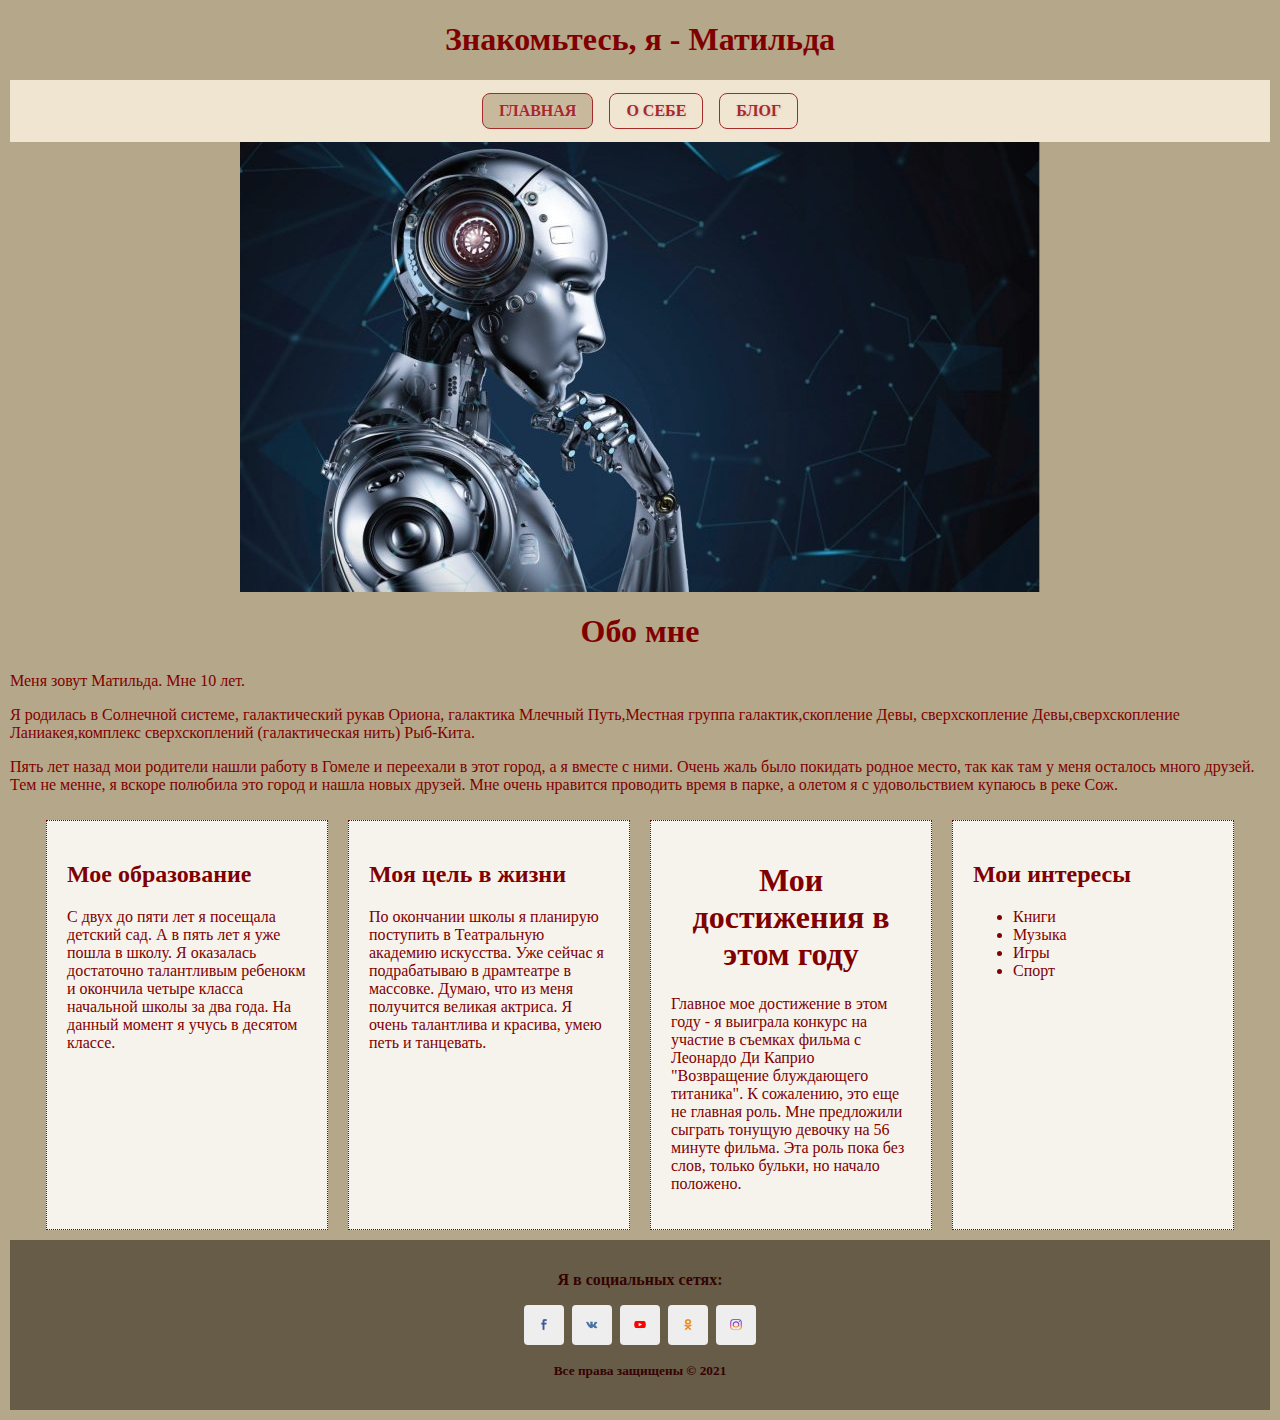
<file: index.html>
<!doctype html>
<html>

<head>
    <meta charset="UTF-8">
    <title>Коротко обо мне</title>
    <link rel="stylesheet" type="text/css" href="style.css">
</head>

<body>
    <header>
        <h1>Знакомьтесь, я - Матильда</h1>

        <nav>
            <ul>
                <li class="selected"><a href="index.html">Главная</a></li>
                <li><a href="about.html">О себе</a></li>
                <li><a href="blog.html">Блог</a></li>
            </ul>
        </nav>

    </header>
    <div class="photo">
        <img src="images/robot.jpg" />
    </div>



        <main>
           <h1>Обо мне</h1>
            <p>
               Меня зовут Матильда.  Мне 10 лет.
            </p>
            <p>Я родилась в Солнечной системе, галактический рукав Ориона, галактика Млечный Путь,Местная группа галактик,скопление Девы, сверхскопление Девы,сверхскопление Ланиакея,комплекс сверхскоплений (галактическая нить) Рыб-Кита.
            </p>
            <p>
                Пять лет назад мои родители нашли работу в Гомеле и переехали в этот город, а я вместе с ними. Очень жаль было покидать родное место, так как там у меня осталось много друзей. Тем не менне, я вскоре полюбила это город и нашла новых друзей. Мне очень нравится проводить время в парке, а олетом я с удовольствием купаюсь в реке Сож.
            </p>
        </main>
<div id="conteiner">
        <section>
            <h2>Мое образование</h2>
            <p>
                С двух  до пяти лет я посещала детский сад. А в пять лет я уже пошла в школу. Я оказалась достаточно талантливым ребенокм и окончила четыре класса начальной школы за два года. На данный момент я учусь в десятом классе.
            </p>
        </section>
        <section>
            <h2>Моя цель в жизни</h2>
            <p>
                По окончании школы я планирую поступить в Театральную академию искусства. Уже сейчас я подрабатываю
                в драмтеатре в массовке. Думаю, что из меня получится великая актриса.
                Я очень талантлива и красива, умею петь и танцевать.
            </p>
        </section>
        <section>
            <h1>Мои достижения в этом году</h1>

                <p>
    Главное мое достижение в этом году - я выиграла конкурс на участие в съемках фильма с Леонардо Ди Каприо "Возвращение блуждающего титаника". К сожалению, это еще не главная роль. Мне предложили сыграть  тонущую девочку на 56 минуте фильма. Эта роль пока без слов, только бульки, но начало положено.
                </p>

        </section>
        <section>
            <h2>Мои интересы</h2>
            <ul>
                <li>Книги</li>
                <li>Музыка</li>
                <li>Игры</li>
                <li>Спорт</li>
            </ul>
        </section>
    </div>
    <footer>
        <div class="info-section">

           <p>Я в социальных сетях:</p>
            <ul class="social-icons">
                <li><a class="social-icon-fb" href="#" title="фейсбук"></a></li>
                <li><a class="social-icon-vk" href="#" title="вконтакте"></a></li>
                <li><a class="social-icon-ytb" href="#" title="ютуб"></a></li>
                <li><a class="social-icon-ok" href="https://ok.ru" title="одноклассники"></a></li>
                <li><a class="social-icon-inst" href="#" title="интстаграмм"></a></li>
            </ul>

        </div>
        <p><small>Все права защищены &copy; 2021 </small></p>

    </footer>
</body>

</html>
</file>
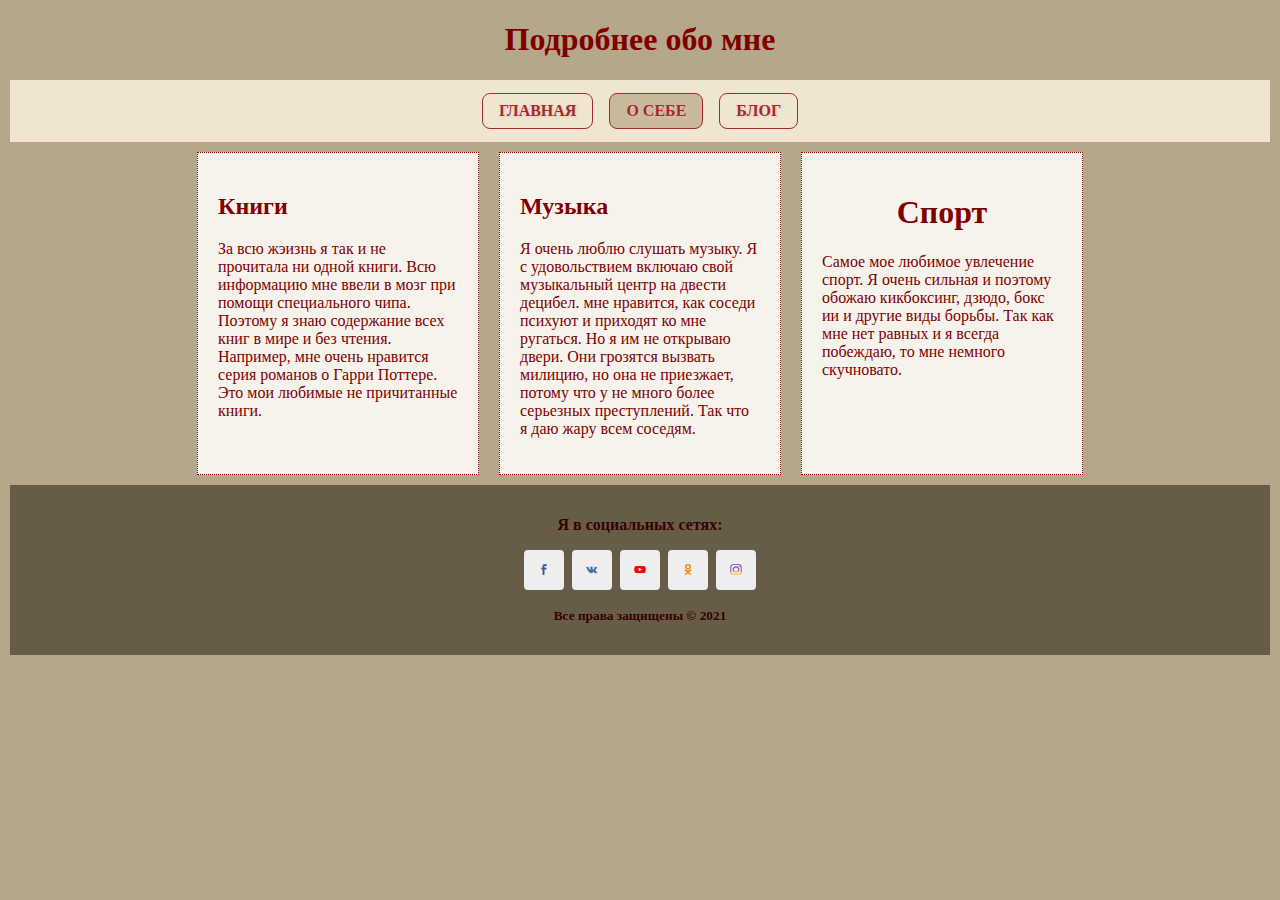
<file: about.html>
<!DOCTYPE html>
<html lang="en">
<head>
    <meta charset="UTF-8">
    <title>О себе</title>
     <link rel="stylesheet" type="text/css" href="style.css">
</head>
<body>
    <header>
        <h1>Подробнее обо мне</h1>
        <!-- панель навигации: -->
        <nav>
            <ul>
                <li ><a href="index.html">Главная</a></li>
                <li class="selected"><a href="about.html">О себе</a></li>
                <li><a href="blog.html">Блог</a></li>
            </ul>
        </nav>
    </header>


   <div id="conteiner">
        <section>
            <h2>Книги</h2>
            <p>
  За всю жэизнь я так и не прочитала ни одной книги. Всю информацию мне ввели в мозг при помощи специального чипа. Поэтому я знаю содержание всех книг в мире и без чтения. Например, мне очень нравится серия романов о Гарри Поттере. Это мои любимые не причитанные книги.
            </p>
        </section>
        <section>
            <h2>Музыка</h2>
            <p>
            Я очень люблю слушать музыку. Я с удовольствием включаю свой музыкальный центр на двести децибел. мне нравится, как соседи психуют и приходят ко мне ругаться. Но я им не открываю двери. Они грозятся вызвать милицию, но она не приезжает, потому что у не много более серьезных преступлений. Так что я даю жару всем соседям.
            </p>
        </section>
        <section>
            <h1>Спорт</h1>

                <p>
    Самое мое любимое увлечение спорт. Я очень сильная и поэтому обожаю кикбоксинг, дзюдо, бокс ии и другие виды борьбы. Так как мне нет равных и я всегда побеждаю, то мне немного скучновато.
                           </p>


      </section>
    </div>

    <footer>
        <div class="info-section">

           <p>Я в социальных сетях:</p>
            <ul class="social-icons">
                <li><a class="social-icon-fb" href="#" title="фейсбук"></a></li>
                <li><a class="social-icon-vk" href="#" title="вконтакте"></a></li>
                <li><a class="social-icon-ytb" href="#" title="ютуб"></a></li>
                <li><a class="social-icon-ok" href="https://ok.ru" title="одноклассники"></a></li>
                <li><a class="social-icon-inst" href="#" title="интстаграмм"></a></li>
            </ul>

        </div>
        <p><small>Все права защищены &copy; 2021 </small></p>

    </footer>
</body>
</html>
</file>
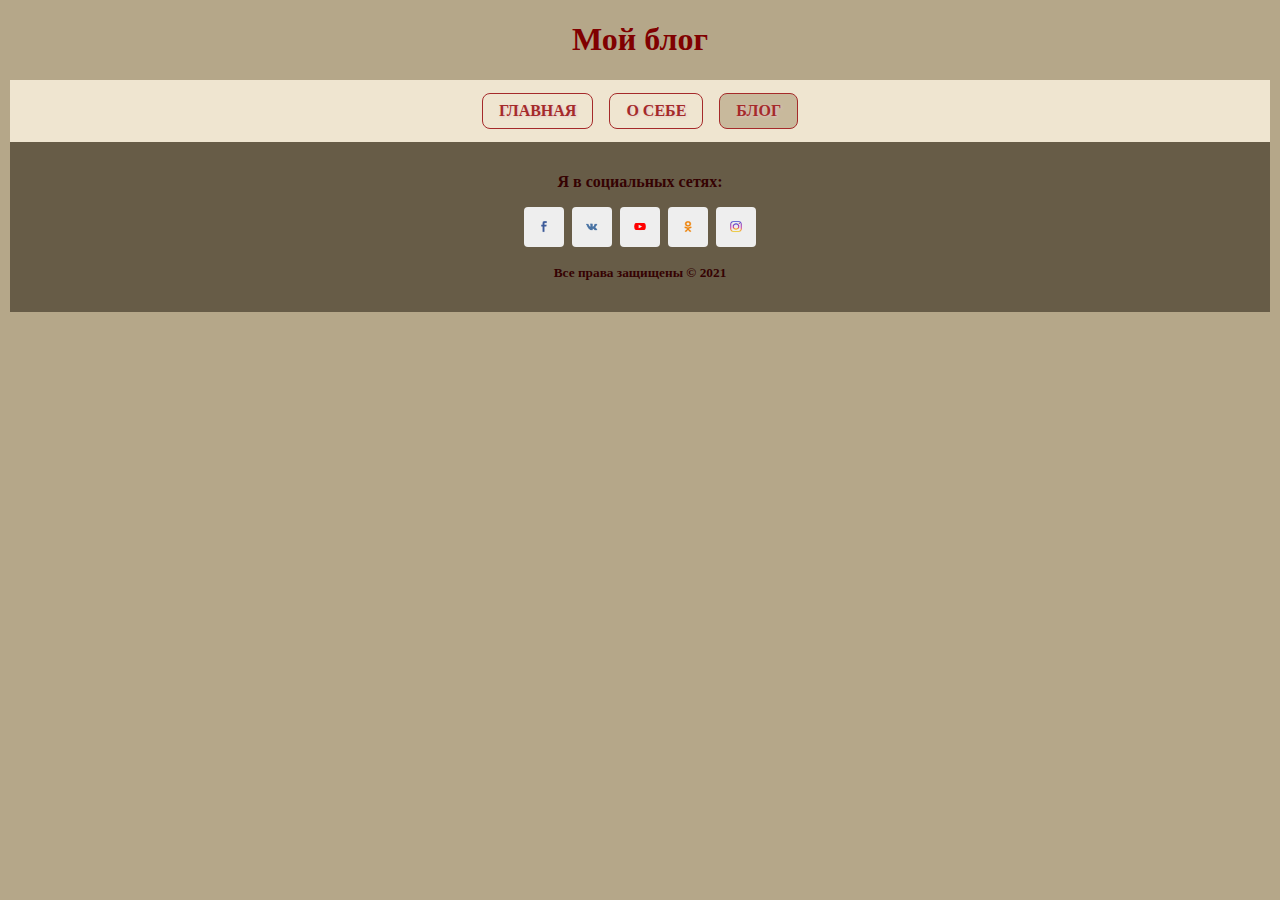
<file: blog.html>
<!DOCTYPE html>
<html lang="en">
<head>
    <meta charset="UTF-8">
    <title>Блог</title>
     <link rel="stylesheet" type="text/css" href="style.css">
</head>
<body>
    <header>
        <h1>Мой блог</h1>
        <!-- панель навигации: -->
        <nav>
            <ul>
                <li><a href="index.html">Главная</a></li>
                <li><a href="about.html">О себе</a></li>
                <li class="selected"><a href="blog.html">Блог</a></li>
            </ul>
        </nav>
    </header>

    <footer>
        <div class="info-section">

           <p>Я в социальных сетях:</p>
            <ul class="social-icons">
                <li><a class="social-icon-fb" href="#" title="фейсбук"></a></li>
                <li><a class="social-icon-vk" href="#" title="вконтакте"></a></li>
                <li><a class="social-icon-ytb" href="#" title="ютуб"></a></li>
                <li><a class="social-icon-ok" href="https://ok.ru" title="одноклассники"></a></li>
                <li><a class="social-icon-inst" href="#" title="интстаграмм"></a></li>
            </ul>

        </div>
        <p><small>Все права защищены &copy; 2021 </small></p>

    </footer>
</body>
</html>
</file>
<file: style.css>
html {
  box-sizing: border-box;
}

body {
    background-color: #b5a789;
    font-family: Georgia, "Times New Roman", Times, serif;
    margin: 0px;
    color:   Maroon;
}

h1 {
    text-align: center;
}
.photo {
    display: flex;
  justify-content: center;
}
#conteiner {

    display: flex;
    flex-flow:row wrap;
    align-items: stretch;
    justify-content: center;
}
main {
  margin: 10px;

}


section {
  background: #F6F3ED;
  margin: 10px;
  padding: 20px;
  border: 1px dotted maroon;
  width: 240px;
}

nav {
    background-color: #efe5d0;
    margin: 10px 10px 0px 10px;
}

nav ul {
    margin: 0px;
    list-style-type: none;
    padding: 5px 0px 5px 0px;
    display: flex;
    justify-content: center;
}

nav ul li {
    display: block;
    border: 1px solid brown;
    border-radius: .5em;
    padding: .5em 1em;
    margin: .5em;
    font-weight: bold;
    text-shadow: 1px 1px 3px #e2c2c2;
    text-transform: uppercase;


}

li.selected {
    background-color: #c8b99c;
}


/* стили ссылок */



a:link,
a:visited {
    color: brown;
    text-decoration:  none;
}

a:focus,
a:hover,
a:active {
    color: darksalmon;
    text-decoration:  none;
}
footer {
  background-color: #675c47;
  text-align:       center;
  padding:          15px;
  margin: 0px 10px 10px 10px;
  font-weight: bold;
  color: #350202;
}

.info-section{

}
/*ссылки для социальных сетей*/
.social-icons {
    display: flex;
    justify-content: center;
    list-style: none;
    margin-top: 1rem;
    margin-bottom: 1rem;
    padding-left: 0;
}

.social-icons > li {
    margin-left: 0.25rem;
    margin-right: 0.25rem;
}

.social-icons a {
    position: relative;
    background-color: #eee;
    display: block;
    -webkit-user-select: none;
    -moz-user-select: none;
    -ms-user-select: none;
    user-select: none;
    transition: background-color .3s ease-in-out;
    width: 2.5rem;
    height: 2.5rem;
    border-radius: .25rem;
}

.social-icons a:hover {
    background-color: #e0e0e0;
}

.social-icons a::before {
    content: "";
    position: absolute;
    width: 1.2rem;
    height: 1.2rem;
    left: .65rem;
    top: .65rem;
    background: transparent no-repeat center center;
    background-size: 100% 100%;
}

.social-icons .social-icon-fb::before {
    background-image: url("images/fb.png");
}

.social-icons .social-icon-vk::before {
    background-image: url("images/vk.png");
}

.social-icons .social-icon-ytb::before {
    background-image: url("images/ytb.png");
}

.social-icons .social-icon-ok::before {
    background-image: url("images/ok.png");
}

.social-icons .social-icon-inst::before {
    background-image: url("images/inst.png");
}
</file>
